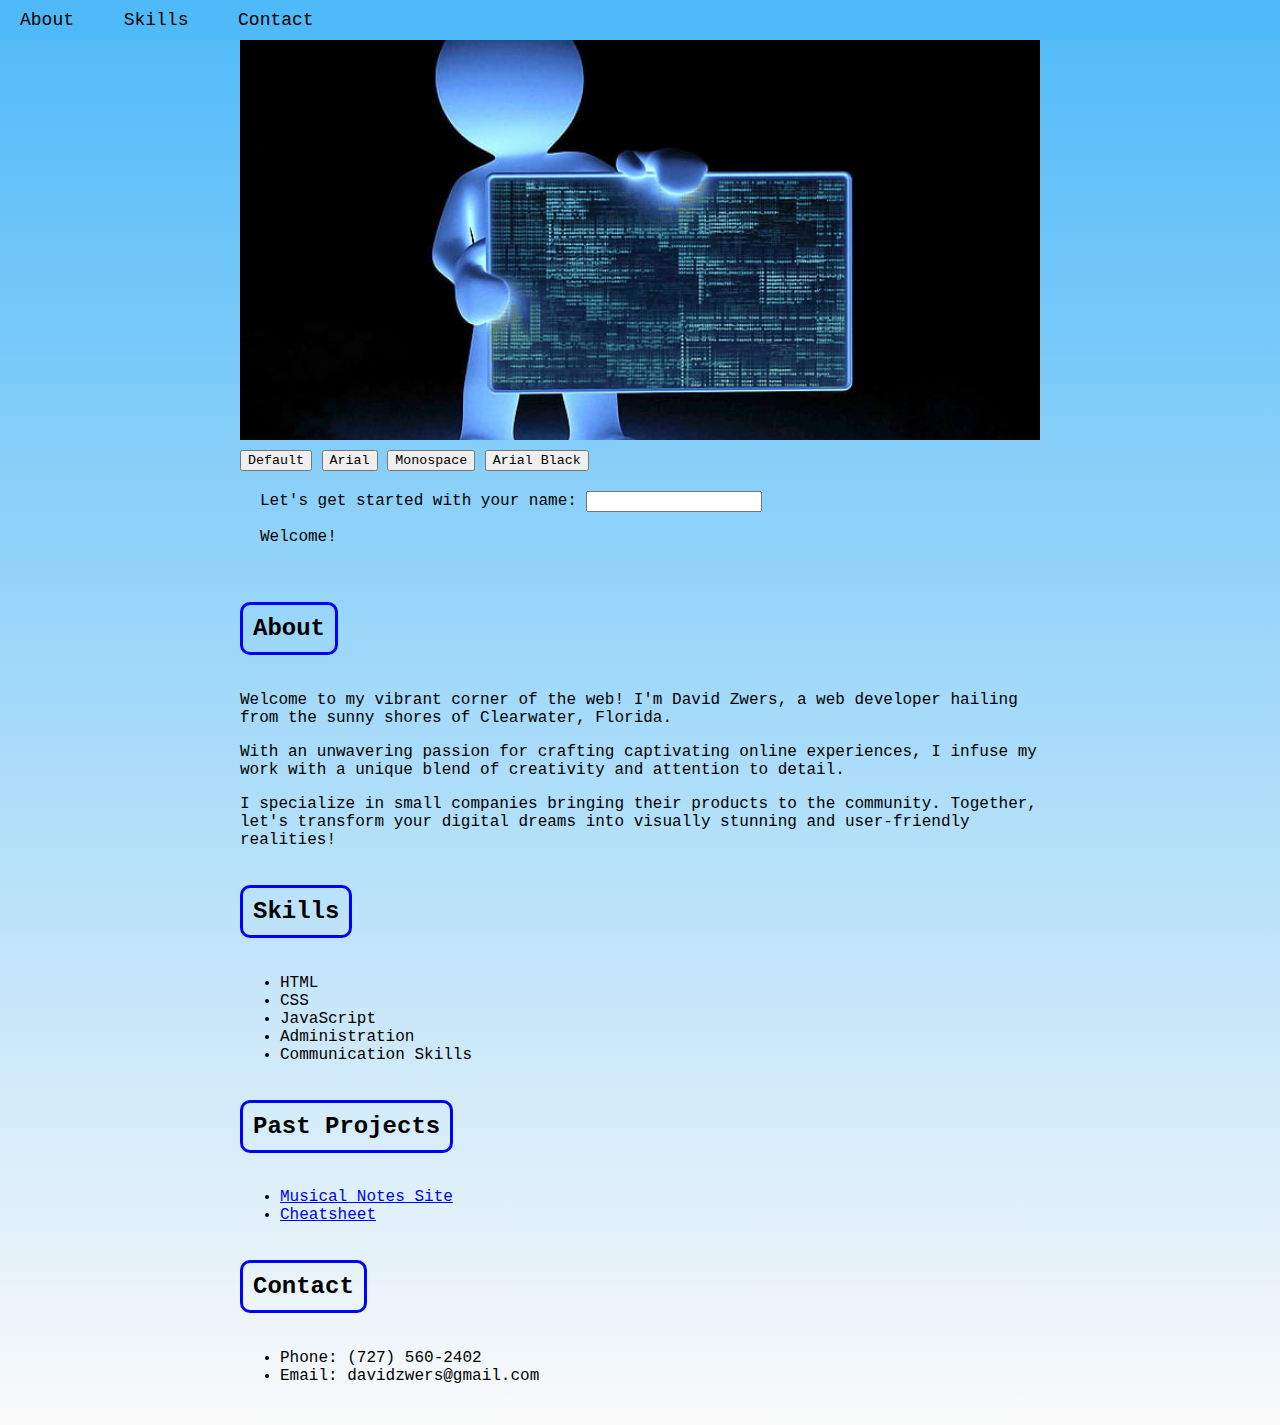
<file: index.html>
<!DOCTYPE html>
<html lang="en">
<head>
    <meta charset="UTF-8">
    <meta http-equiv="X-UA-Compatible" content="IE=edge">
    <meta name="viewport" content="width=device-width, initial-scale=1.0">
    <link rel="stylesheet" href="style.css">
    <title>Personal Portfolio</title>
    <script src="functions.js"></script>

</head>
<body>

    <nav>
        <a href="#about">About</a>
        <a href="#skills">Skills</a>
        <a href="contact.html">Contact</a>
    </nav>
    <main>
        <section id="name">
        <h1>David Zwers<br>Web Developer</h1>
        </section>

        <section id="buttons">
        <button onclick="changeFont('Courier New')">Default</button>
        <button onclick="changeFont('Arial')">Arial</button>
        <button onclick="changeFont('Monospace')">Monospace</button>
        <button onclick="changeFont('Arial Black')">Arial Black</button>
        </section>

        <section id="getStarted">
            <label for="nameForm">Let's get started with your name:</label>
            <input type='text' id="nameForm" oninput="message()">

            <p id="welcomeMessage">Welcome!</p>
        </section>




        <section id="about">
            <h2>About</h2>
            <p id="test">Welcome to my vibrant corner of the web! I'm David Zwers, a web developer hailing from the sunny shores of Clearwater, Florida. </p>
                <p>With an unwavering passion for crafting captivating online experiences, I infuse my work with a unique blend of creativity and attention to detail. </p>
                <p>I specialize in small companies bringing their products to the community. Together, let's transform your digital dreams into visually stunning and user-friendly realities!</p>
        </section>

        <section id="skills">
            <h2>Skills</h2>
            <ul id="skillsList">
                <li>HTML</li>
                <li>CSS</li>
                <li>JavaScript</li>
                <li>Administration</li>
                <li>Communication Skills</li>
            </ul>
        </section>

        <section id="pastProjects">
            <h2>Past Projects</h2>
            <ul>
                <li><a href="c:\Web Dev Projects\MusicalNotesSite\index.html" target="_blank">Musical Notes Site</a></li>
                <li><a href="c:\Web Dev Projects\CodeAcademy Projects\CheatsheetProject\index.html" target="_blank">Cheatsheet</a></li>
            </ul>
        </section>

        <section id="contact">
            <h2>Contact</h2>
            <ul>
                <li>Phone: (727) 560-2402</li>
                <li>Email: davidzwers@gmail.com</li>
            </ul>
        </section>
    </main>







    <script>
    //Function to make the heading looked like its being typed in

    function typedHeading() {
        let originalHeading = document.getElementById('name').innerHTML;
        let newHeading = '';
        for (let i = 0; i < originalHeading.length; i++) {
            setTimeout(() => {
                newHeading += originalHeading[i];
                document.getElementById('name').innerHTML = newHeading;
            }, 110 * i);
        }
    }    
    typedHeading()
    </script>

</body>
</html>
</file>
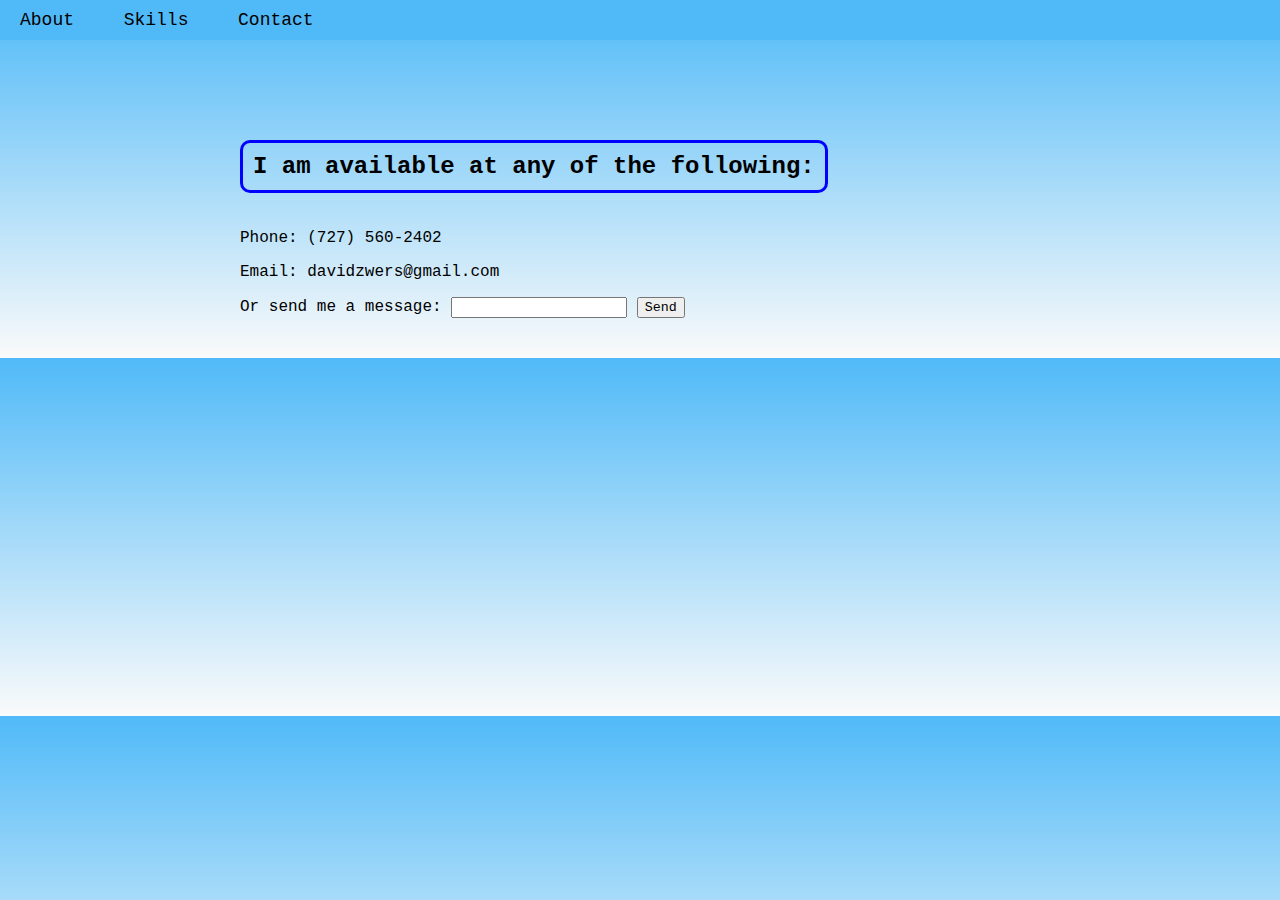
<file: contact.html>
<!DOCTYPE html>
<html lang="en">
<head>
    <meta charset="UTF-8">
    <meta name="viewport" content="width=device-width, initial-scale=1.0">
    <title>Contact page</title>
    <link rel="stylesheet" href="style.css">
</head>
<body>

    <nav>
        <a href="index.html#about">About</a>
        <a href="index.html#skills">Skills</a>
        <a href="#contact">Contact</a>
    </nav>
    
    <h2 id="contactTitle">I am available at any of the following:</h2>

    <p>Phone: (727) 560-2402</p>

    <p>Email: davidzwers@gmail.com</p>

    <section id="message">
    <label for="messageBox">Or send me a message:</label>
    <input type="text" id="messageBox">
    <button onclick="messagePrint()">Send</button>
    </section>

    <script src="functions.js"></script>

</body>
</html>
</file>
<file: style.css>
*{
    font-family: 'Courier New', Courier, monospace;
}

/*Head styling*/

/* Styling to make the heading typed in
#name h1 {
  overflow: hidden; /* Ensures the content is not revealed until the animation */
/*  border-right: .15em solid orange; /* The typwriter cursor */
/*  white-space: nowrap; /* Keeps the content on a single line */
/*  margin: 0 auto; /* Gives that scrolling effect as the typing happens */
/*  letter-spacing: .15em; /* Adjust as needed */
/*  animation: 
    typing 3.5s steps(40, end),
    blink-caret .75s step-end infinite;
}

/* The typing effect */
/* @keyframes typing {
  from { width: 0 }
  to { width: 100% }
}

/* The typewriter cursor effect */
/* @keyframes blink-caret {
  from, to { border-color: transparent }
  50% { border-color: orange; }
}





/*Body styling */

body {
    /*background-color: rgb(233, 233, 233);*/
    margin: 40px auto;
    max-width: 800px;
    padding: 0 40px;
    background: linear-gradient(to bottom, rgb(80, 186, 248), #fafafa);
  }

#name{
    display: flex;
    text-align: center;
    justify-content: center;
    align-items: center;
    color: white;
    background-image: url("resources/programmer-wallpaper-preview.jpg");
    background-color: #cccccc; /* Used if the image is unavailable */
    height: 400px; /* You must set a specified height */
    background-position: center; /* Center the image */
    background-repeat: no-repeat; /* Do not repeat the image */
    background-size: cover; /* Resize the background image to cover the entire container */
    font-size: 26px;
}

#buttons button {
  margin-top: 10px;
}


#name h1 {
    position: relative; /* Position the text */
    top: 20px; /* Distance from the bottom */
    left: 20px; /* Distance from the right */
  }

h2 {
  border: 3px blue solid;
  display: inline-block;
  padding: 10px;
  border-radius: 10px;
}

#getStarted {
  padding: 20px;  
}


/*Nav bar formatting*/

nav {
    background-color: rgb(80, 186, 248);
    width: 100vw; /* Set the width to 100% of the viewport width */
    position: fixed;
    top: 0;
    left: 0;
    padding: 10px 0;
    z-index: 5;
  }
  
  nav a {
    display: inline;
    text-align: center;
    padding: 10px 20px;
    text-decoration: none;
    color: black;
    font-size: 18px;
  }

  /*Contact page formatting*/

  #contactTitle{
    margin-top: 100px;
  }
</file>
